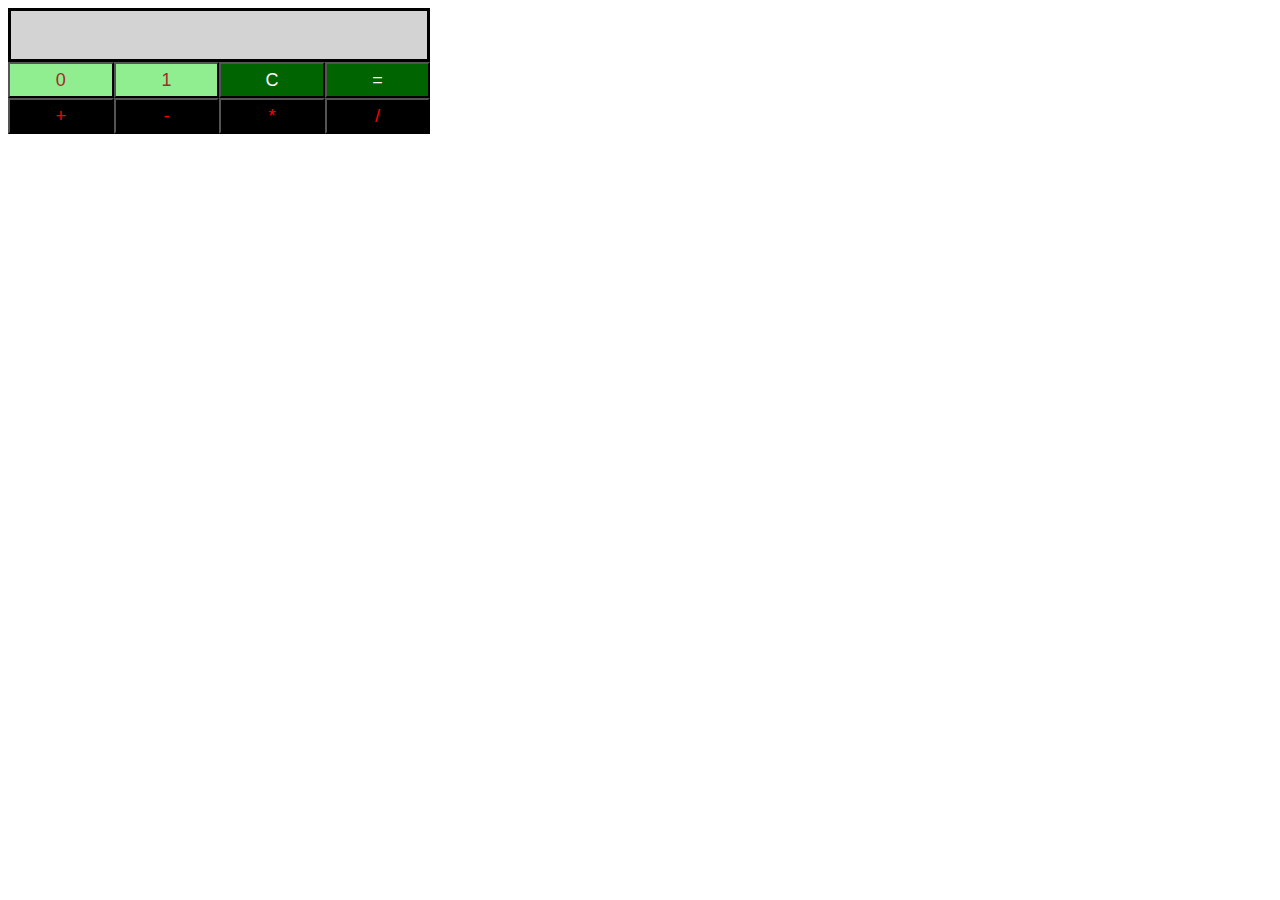
<file: 10 Days of Javascript/Day 9/index.html>
<!-- Enter your HTML code here -->
<!DOCTYPE html>
<html>
    <head>
        <meta charset="utf-8">
        <title>Binary Calculator</title>
        <link rel="stylesheet" href="css/binaryCalculator.css" type="text/css">
    </head>
    <body>
        <div id="res" class="resultClass"></div>
         <div id="btns" class="buttonContainer">
            <button id="btn0" class="buttonClass"> 0 </button>
            <button id="btn1" class="buttonClass"> 1 </button>
            <button id="btnClr" class="buttonClass"> C </button>
            <button id="btnEql" class="buttonClass"> = </button>
            <button id="btnSum" class="buttonClass"> + </button>
            <button id="btnSub" class="buttonClass"> - </button>
            <button id="btnMul" class="buttonClass"> * </button>
            <button id="btnDiv" class="buttonClass"> / </button>
        </div>    
        <script src="js/binaryCalculator.js" type="text/javascript"></script>
    </body>
</html>
</file>
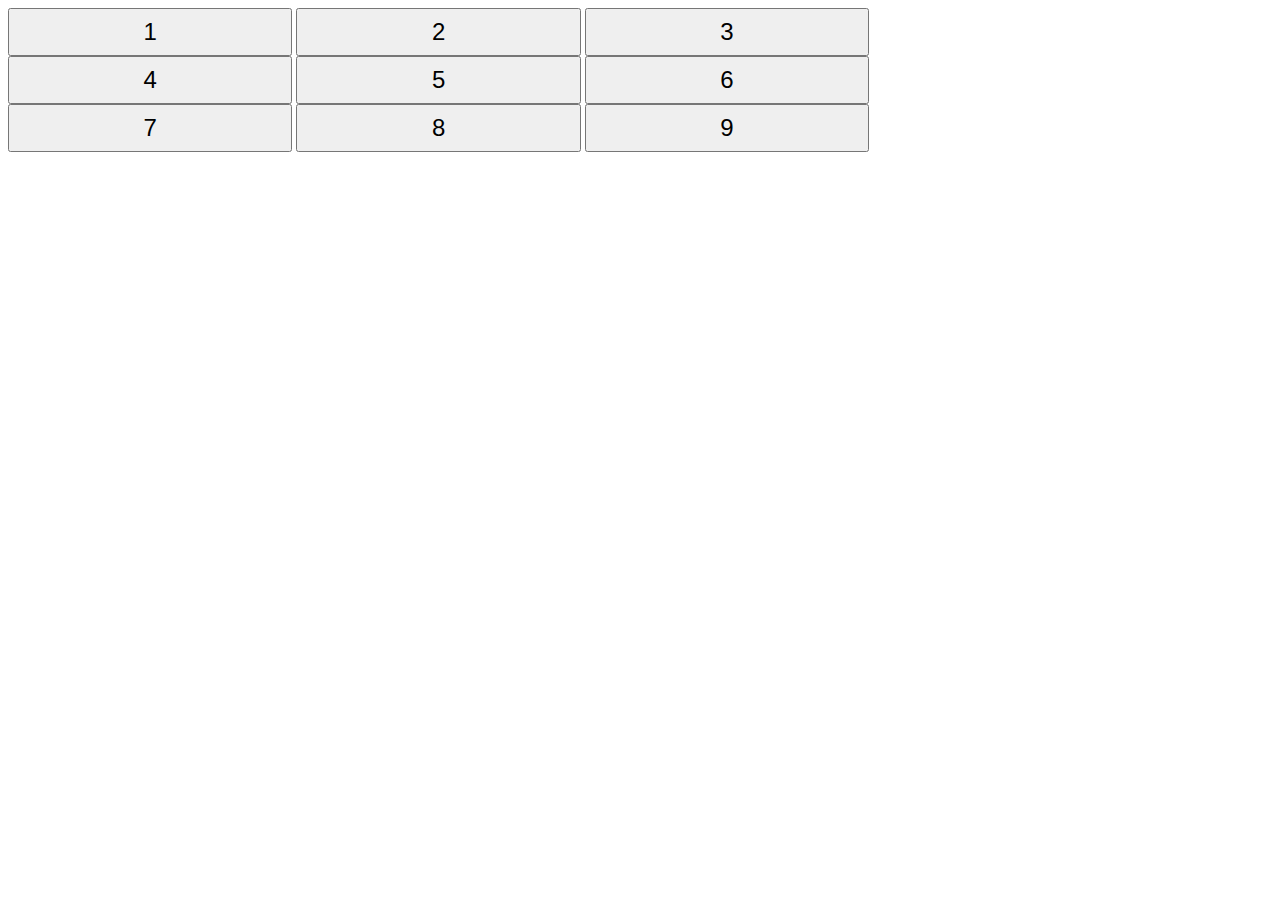
<file: 10 Days of Javascript/Day 8/Buttons Container/index.html>
<!-- Enter your HTML code here -->
<!DOCTYPE html>
<html>
    <head>
        <meta charset="utf-8">
        <title>Buttons Grid</title>
        <link rel="stylesheet" href="css/buttonsGrid.css" type ="text/css">
    </head>
    <body>
        <div id="btns" class="buttonContainer">
            <button id="btn1" class="buttonClass">1</button>
            <button id="btn2" class="buttonClass">2</button>
            <button id="btn3" class="buttonClass">3</button>
            <button id="btn4" class="buttonClass">4</button>
            <button id="btn5" class="buttonClass" onclick="modify()">5</button>
            <button id="btn6" class="buttonClass">6</button>
            <button id="btn7" class="buttonClass">7</button>
            <button id="btn8" class="buttonClass">8</button>
            <button id="btn9" class="buttonClass">9</button>
        </div>
        <script src="js/buttonsGrid.js" type="text/javascript"></script>
    </body>
</html>
</file>
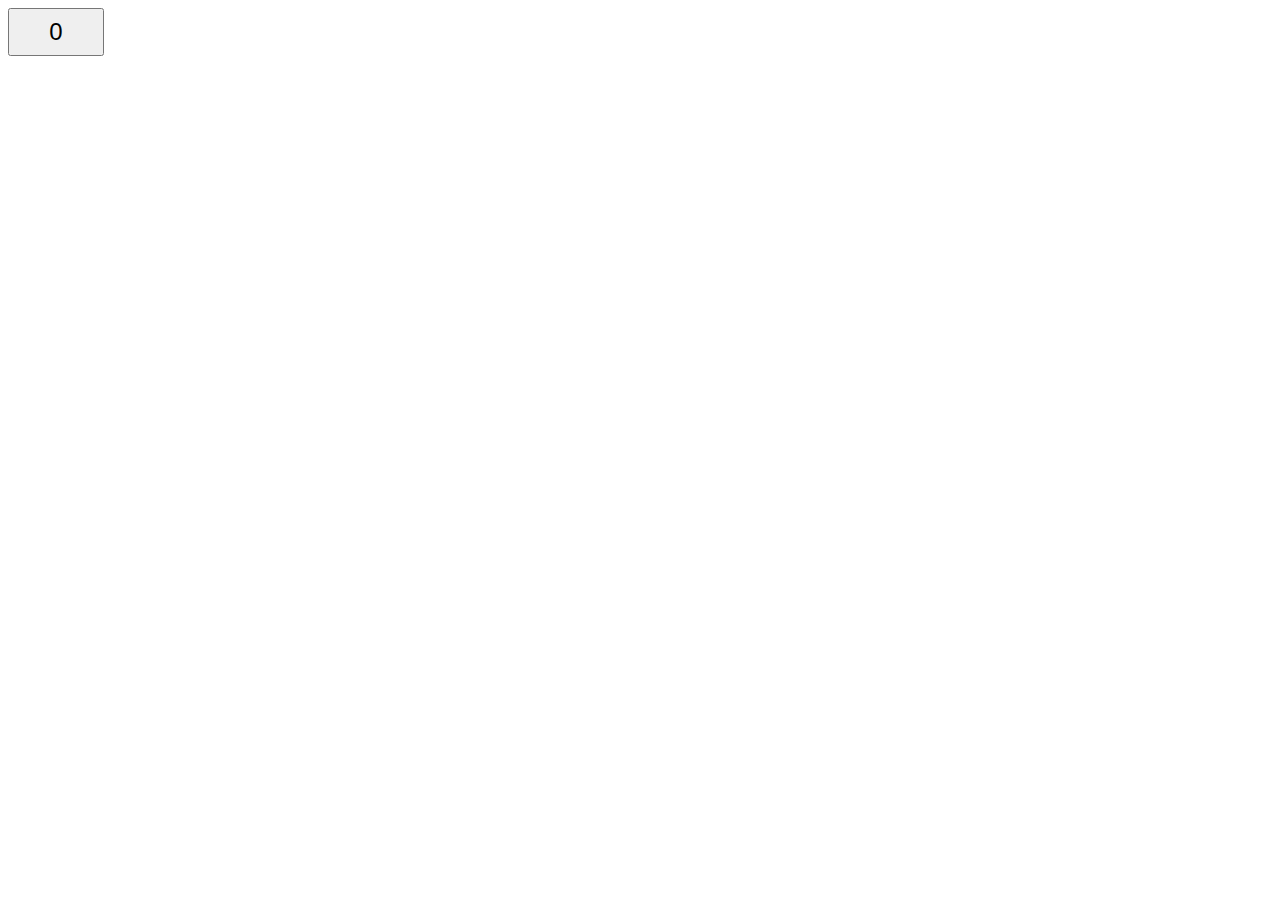
<file: 10 Days of Javascript/Day 8/Create a Button/index.html>
<!-- Enter your HTML code here -->
<!DOCTYPE html>
<html>
    <head>
        <meta charset="utf-8">
        <title>Button</title>
        <link rel="stylesheet" href="css/button.css" type="text/css">
      
    </head>
    <body>
        <button id="btn" onclick="increment()"></button>
        <script src="js/button.js" type="text/javascript"></script>
    </body>
</html>
</file>
<file: 10 Days of Javascript/Day 9/css/binaryCalculator.css>
body {
    width: 33%;
}

.resultClass
{
    background-color: lightgray;
    border: solid;
    height: 48px;
    font-size: 20px;
}

#btn0, #btn1 {
    background-color: lightgreen;
    color: brown;
}

#btnClr, #btnEql {
    background-color: darkgreen;
    color: white;
}

#btnSum, #btnSub, #btnMul, #btnDiv {
    background-color: black;
    color: red;
}

.buttonClass {
    width: 25%;
    height: 36px;
    font-size: 18px;
    margin: 0px;
    float: left;
}
</file>
<file: 10 Days of Javascript/Day 8/Buttons Container/css/buttonsGrid.css>
.buttonContainer 
{
    width: 75%;
}
            

 .buttonClass
{
    width:30%;
    height:48px;
    font-size:24px;
}
</file>
<file: 10 Days of Javascript/Day 8/Create a Button/css/button.css>
button
{
     width : 96px;
    height : 48px;
    font-size:24px;
}
</file>
